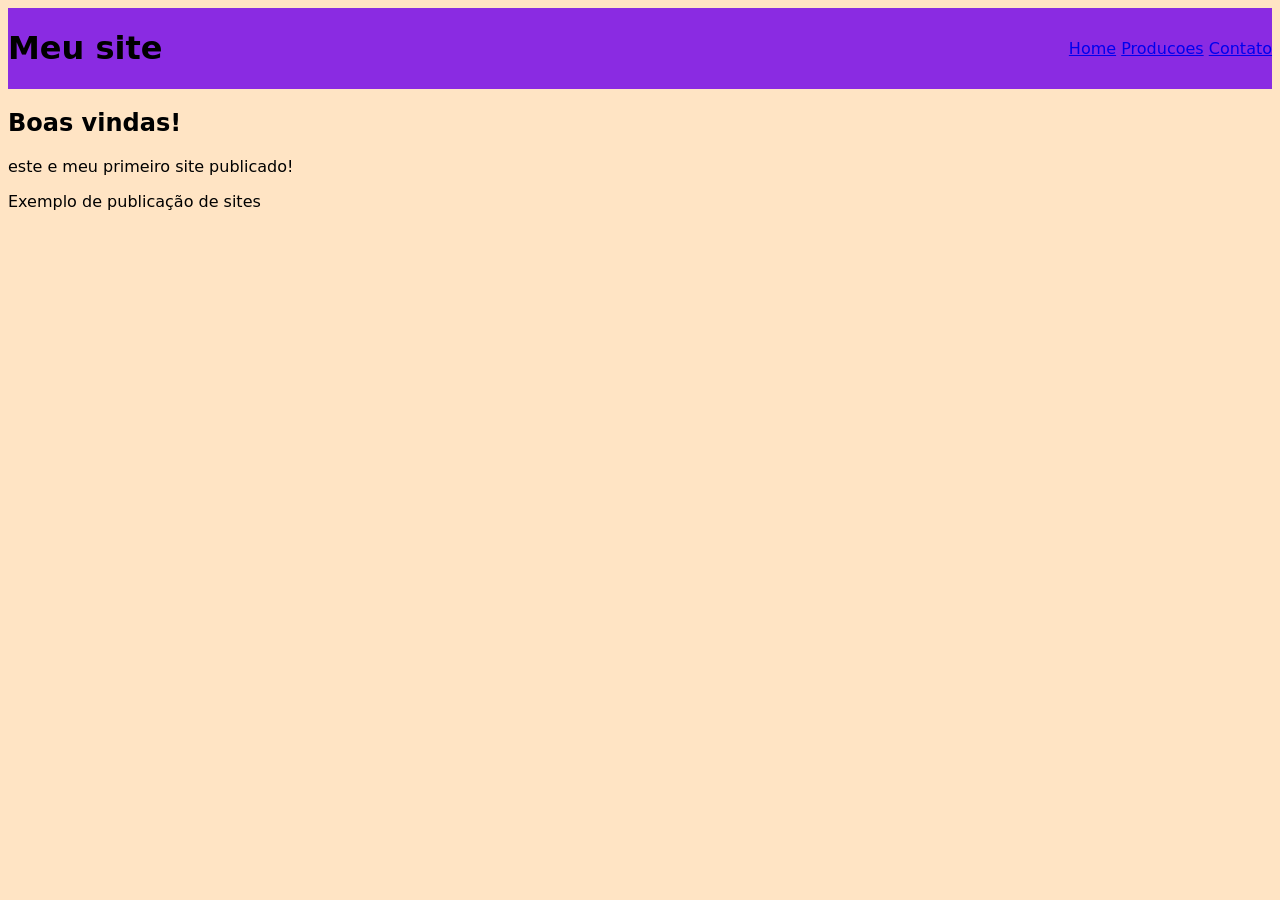
<file: index.html>
<!DOCTYPE html>
<html lang="pt-br">
<head>
    <meta charset="UTF-8">
    <meta name="viewport" content="width=device-width, initial-scale=1.0">
    <title>meu site</title>
    <link rel="stylesheet" href="css/estilos.css">
</head>
<body>
    <header>
        <h1>Meu site</h1>
        <nav>
            <a href="index.html">Home</a>
            <a href="produtos.html">Producoes</a>
            <a href="contato.html">Contato</a>
        </nav>
    </header>
    <main>
        <h2>Boas vindas!</h2>
        <p>este e meu primeiro site publicado!</p>
    </main>
    <footer>
        <p>Exemplo de publicação de sites</p>
    </footer>
    
</body>
</html>
</file>
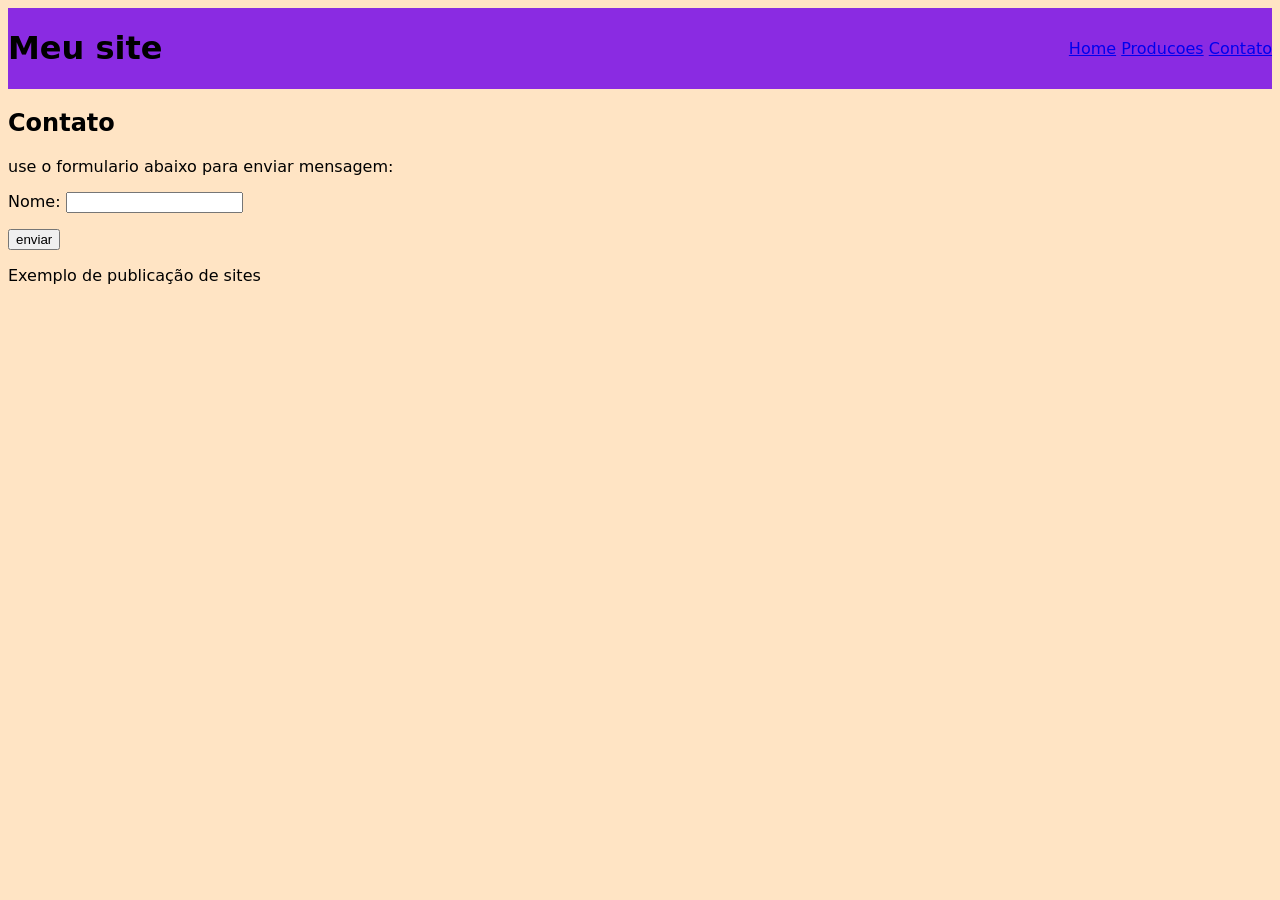
<file: contato.html>
<!DOCTYPE html>
<html lang="pt-br">
<head>
    <meta charset="UTF-8">
    <meta name="viewport" content="width=device-width, initial-scale=1.0">
    <title>Contato</title>
    <link rel="stylesheet" href="css/estilos.css">
</head>
<body>
    <header>
        <h1>Meu site</h1>
        <nav>
            <a href="index.html">Home</a>
            <a href="produtos.html">Producoes</a>
            <a href="contato.html">Contato</a>
        </nav>
    </header>
    <main>
        <h2>Contato</h2>
        <p>use o formulario abaixo para enviar mensagem:</p>
        <form action="" method="post" >
            <p>
                <label for="nome">Nome:</label>
                <input type="text" nome="nome" id="nome">
            </p>
            <button type="submit">enviar</button>
        </form>
       
    </main>
    <footer>
        <p>Exemplo de publicação de sites</p>
    </footer>
    
</body>
</html>
</file>
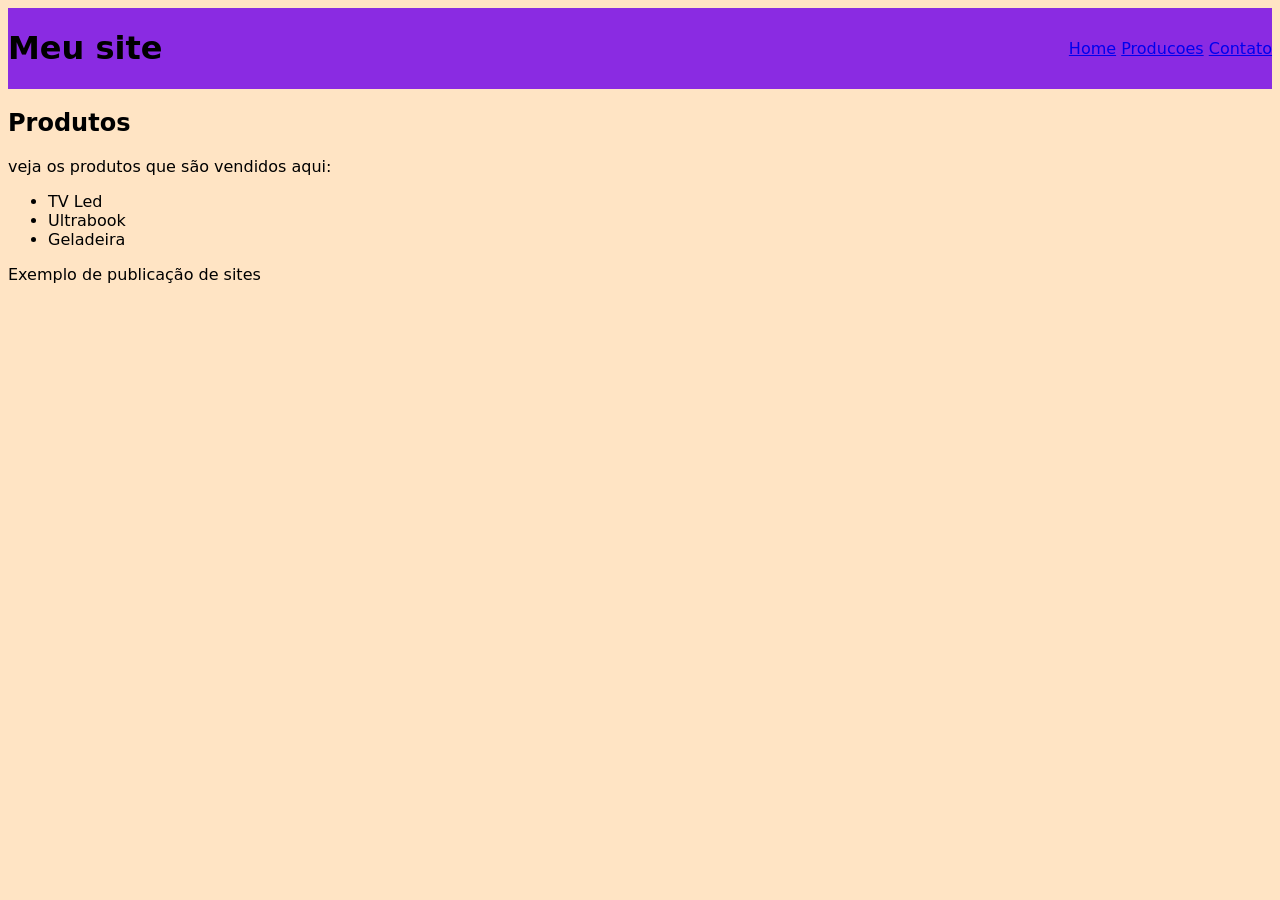
<file: produtos.html>
<!DOCTYPE html>
<html lang="pt-br">
<head>
    <meta charset="UTF-8">
    <meta name="viewport" content="width=device-width, initial-scale=1.0">
    <title>Produtos</title>
    <link rel="stylesheet" href="css/estilos.css">
</head>
<body>
    <header>
        <h1>Meu site</h1>
        <nav>
            <a href="index.html">Home</a>
            <a href="produtos.html">Producoes</a>
            <a href="contato.html">Contato</a>
        </nav>
    </header>
    <main>
        <h2>Produtos</h2>
        <p>veja os produtos  que são vendidos aqui:</p>
        <ul>
            <li>TV Led</li>
            <li>Ultrabook</li>
            <li>Geladeira</li>
        </ul>
    </main>
    <footer>
        <p>Exemplo de publicação de sites</p>
    </footer>
    
</body>
</html>
</file>
<file: css/estilos.css>
*,*::after,*::before{ box-sizing: border-box;}

body{
    font-family: system-ui, -apple-system, BlinkMacSystemFont, 'Segoe UI', Roboto, Oxygen, Ubuntu, Cantarell, 'Open Sans', 'Helvetica Neue', sans-serif;
    background-color: bisque;
}

header{
    background-color: blueviolet ;
    display: flex;
    justify-content: space-between;
    align-items: center;
}
</file>
